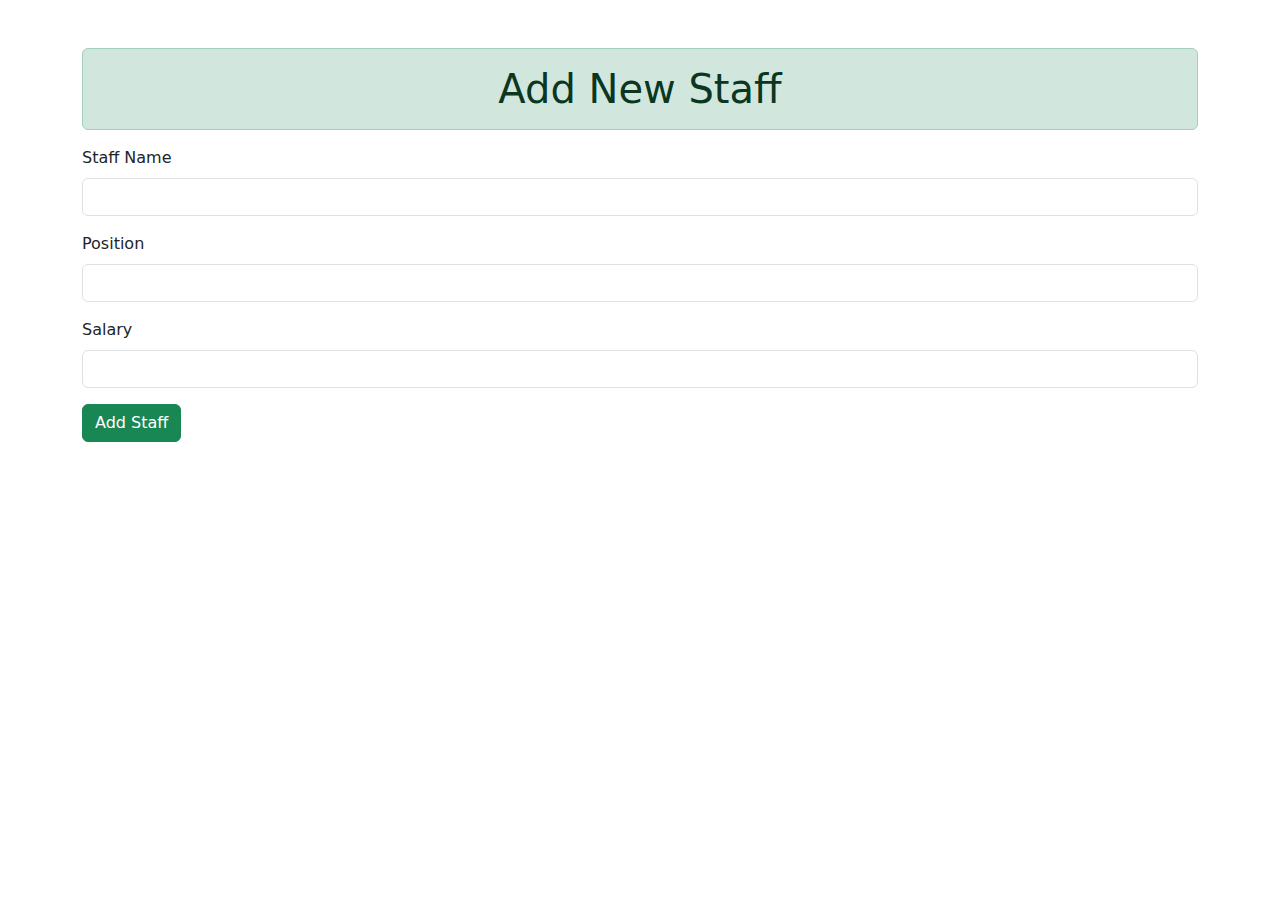
<file: staffmanagement/templates/add_staff.html>
<!DOCTYPE html>
<html lang="en">
<head>
    <meta charset="UTF-8">
    <meta name="viewport" content="width=device-width, initial-scale=1.0">
    <title>Add Staff</title>
    <link href="https://cdn.jsdelivr.net/npm/bootstrap@5.3.0-alpha1/dist/css/bootstrap.min.css" rel="stylesheet">
</head>
<body>
    <div class="container mt-5">
        <h1 class="text-center alert alert-success">Add New Staff</h1>
        <form action="{{ url_for('add') }}" method="POST">
            <div class="mb-3">
                <label for="staff_name" class="form-label">Staff Name</label>
                <input type="text" class="form-control" name="staff_name" required>
            </div>
            <div class="mb-3">
                <label for="position" class="form-label">Position</label>
                <input type="text" class="form-control" name="position" required>
            </div>
            <div class="mb-3">
                <label for="salary" class="form-label">Salary</label>
                <input type="number" class="form-control" name="salary" required>
            </div>
            <button type="submit" class="btn btn-success">Add Staff</button>
        </form>
    </div>
</body>
</html>
</file>
